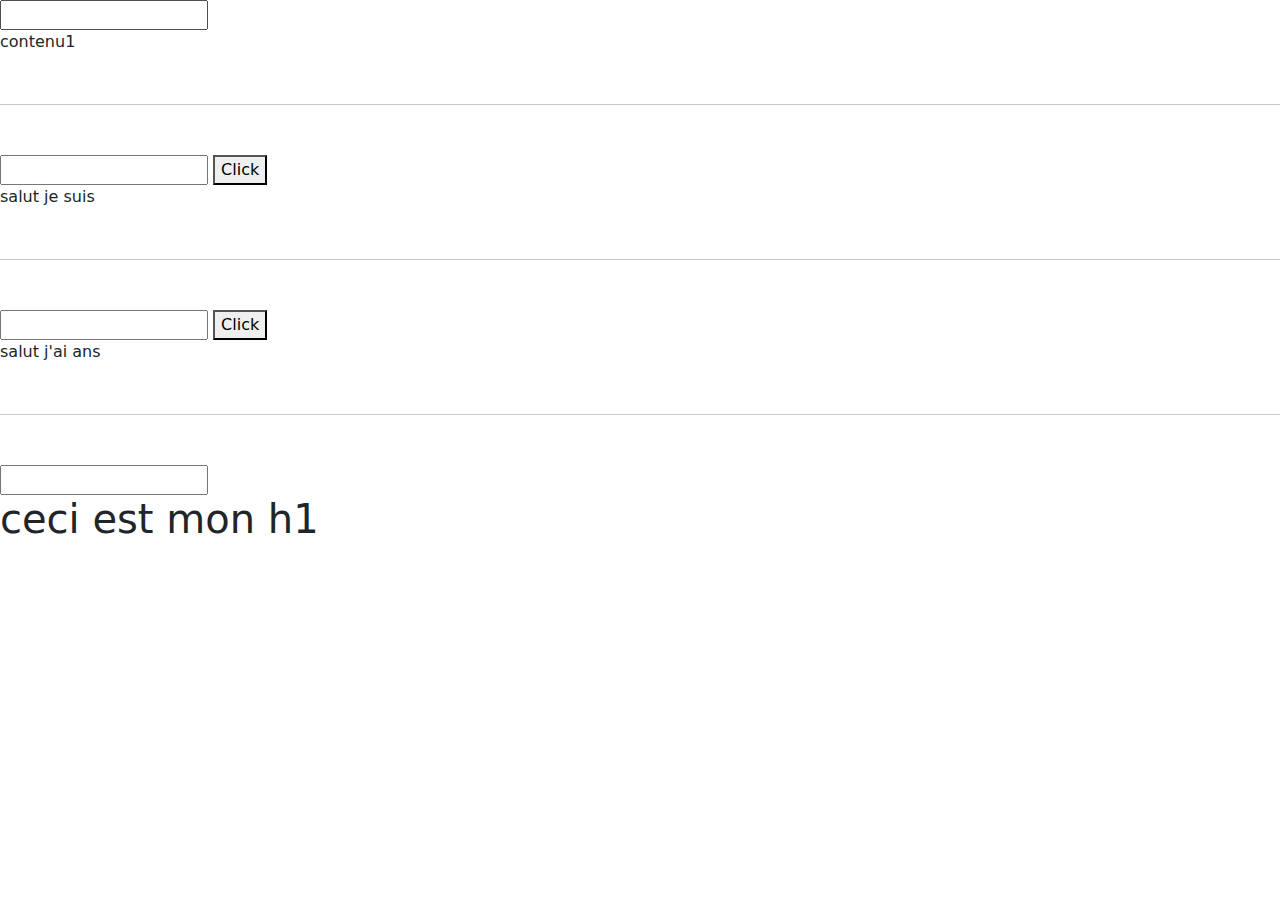
<file: input.html>
<!DOCTYPE html>
<html lang="en">
<head>
    <meta charset="UTF-8">
    <meta name="viewport" content="width=device-width, initial-scale=1.0">
    <link rel="stylesheet" href="css/style.min.css">
    <title>Document</title>
</head>
<body>

<input type="text" id="un">
<div id="contenu1">contenu1</div>

<hr>

<input type="text" id="deux">
<button id="btn" type="button">Click</button>
<div id="salut">salut je suis </div>

<hr>

<input type="text" id="trois">
<button id="click" type="button">Click</button>
<div id="ans">salut j'ai <span></span> ans</div>

<hr>

<input type="text" id="quatre">
<div id="key">
    <h1>ceci est mon h1</h1>
</div>



    <script src="js/code.jquery.com_jquery-3.7.1.min.js"></script>
    <script src="https://cdnjs.cloudflare.com/ajax/libs/gsap/3.12.2/gsap.min.js"></script>

    <script>

$( document ).ready(function() {

    $('#un').on('blur', function() {
    // e.preventDefault();
    var un = $(this).val();
    $('#contenu1').html(un);

     } );//click

     $('#btn').on('click', function() {
    //  e.preventDefault();
     var input = $('#deux').val();
     $('#salut').append(input);

     
    } );//click


     $('#click').on('click', function() {
    //  e.preventDefault();
     var txt = $('#trois').val();
     $('#ans span').html(txt);



      } );//click


      $('#quatre').on('keyup', function() {
    //   e.preventDefault();
      var valeur = $(this).val();
      $('#key h1').html(valeur);


       } );//click


 });//ready


    </script>
</body>
</html>
</file>
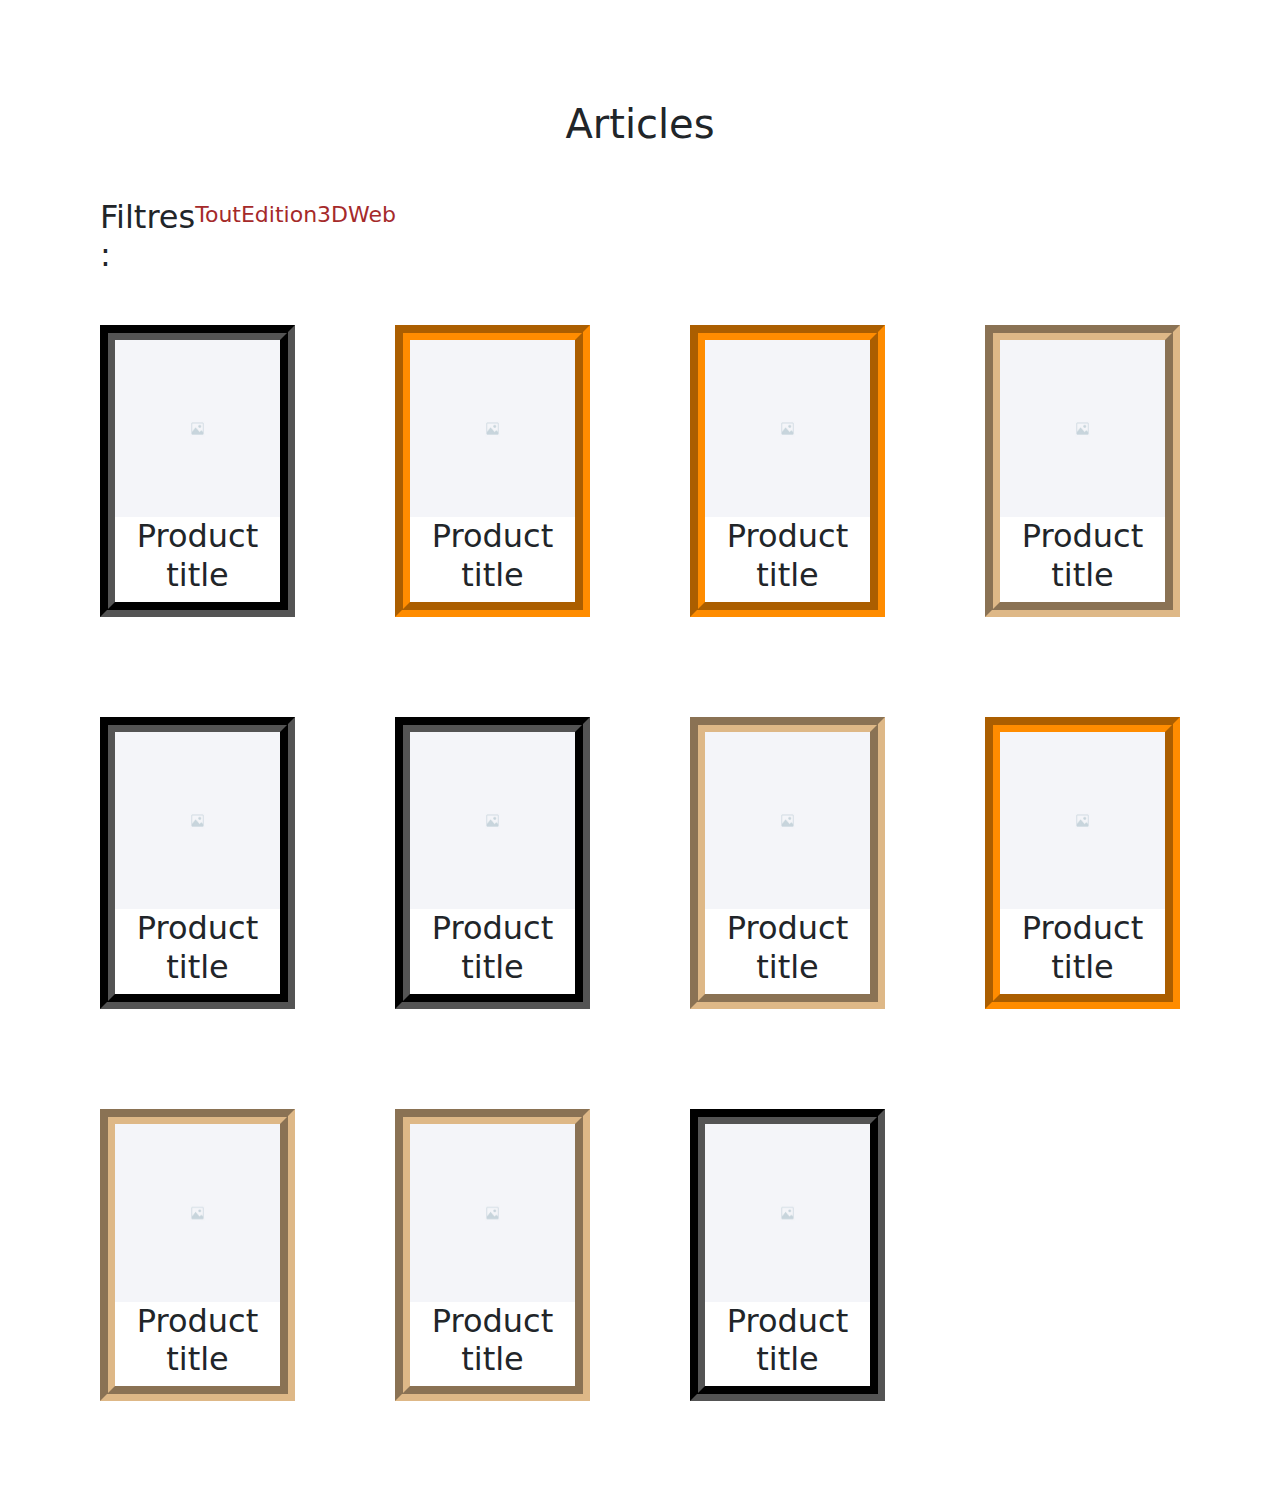
<file: section-articles.html>
<!DOCTYPE html>
<html lang="en">
<head>
    <meta charset="UTF-8">
    <meta name="viewport" content="width=device-width, initial-scale=1.0">
    <link rel="stylesheet" href="css/style.min.css">
    <title>Document</title>
</head>
<body class="section-articles">
    <section class="articles">

<h1>Articles</h1>

<div class="filtres">
    <h2>Filtres :</h2>
    <a href="" id="tout" data-class="*">Tout</a>
    <a href="" id="edition" data-class=".edition">Edition</a>
    <a href="" id="troisd" data-class=".troisd">3D</a>
    <a href="" id="web" data-class=".web">Web</a>
</div>


<div class="mesarticles">
    <article class="web">
        <img src="img/image.jpg" alt="">
        <h2>Product title</h2>
    </article>
    <article class="troisd">
        <img src="img/image.jpg" alt="">
        <h2>Product title</h2>
    </article>
    <article class="troisd">
        <img src="img/image.jpg" alt="">
        <h2>Product title</h2>
    </article>
    <article class="edition">
        <img src="img/image.jpg" alt="">
        <h2>Product title</h2>
    </article>
    <article class="web">
        <img src="img/image.jpg" alt="">
        <h2>Product title</h2>
    </article>
    <article class="web">
        <img src="img/image.jpg" alt="">
        <h2>Product title</h2>
    </article>
    <article class="edition">
        <img src="img/image.jpg" alt="">
        <h2>Product title</h2>
    </article>
    <article class="troisd">
        <img src="img/image.jpg" alt="">
        <h2>Product title</h2>
    </article>
    <article class="edition">
        <img src="img/image.jpg" alt="">
        <h2>Product title</h2>
    </article>
    <article class="edition">
        <img src="img/image.jpg" alt="">
        <h2>Product title</h2>
    </article>
    <article class="web">
        <img src="img/image.jpg" alt="">
        <h2>Product title</h2>
    </article>

</div>






    </section>
    


    <script src="js/code.jquery.com_jquery-3.7.1.min.js"></script>
    <script src="https://cdnjs.cloudflare.com/ajax/libs/gsap/3.12.2/gsap.min.js"></script>
    <script>

$( document ).ready(function() {

        $('.filtres a').on('click', function(e) {
        e.preventDefault();
        $('.filtres a').removeClass('current');
        $(this).addClass('current');



        var btn = $(this).attr('data-class');

        if(btn == '*') {
            
        $('article').css("display","none").css("opacity",0);
  
        gsap.to("article", {
        opacity:1,
        // delay:0.5,
        duration:1,
        display: "block",
        stagger: 0.2
        });
        
        } else {

      
        // $('article').hide();
        $('article').css("display","none").css('opacity',0);


        gsap.to("article"+btn, {
        duration:1,
        // delay:0.2,
        opacity:1,
        display: "block",
        stagger: 0.2
        });
       

        }

         } );//click


         });//ready

    </script>
</body>
</html>
</file>
